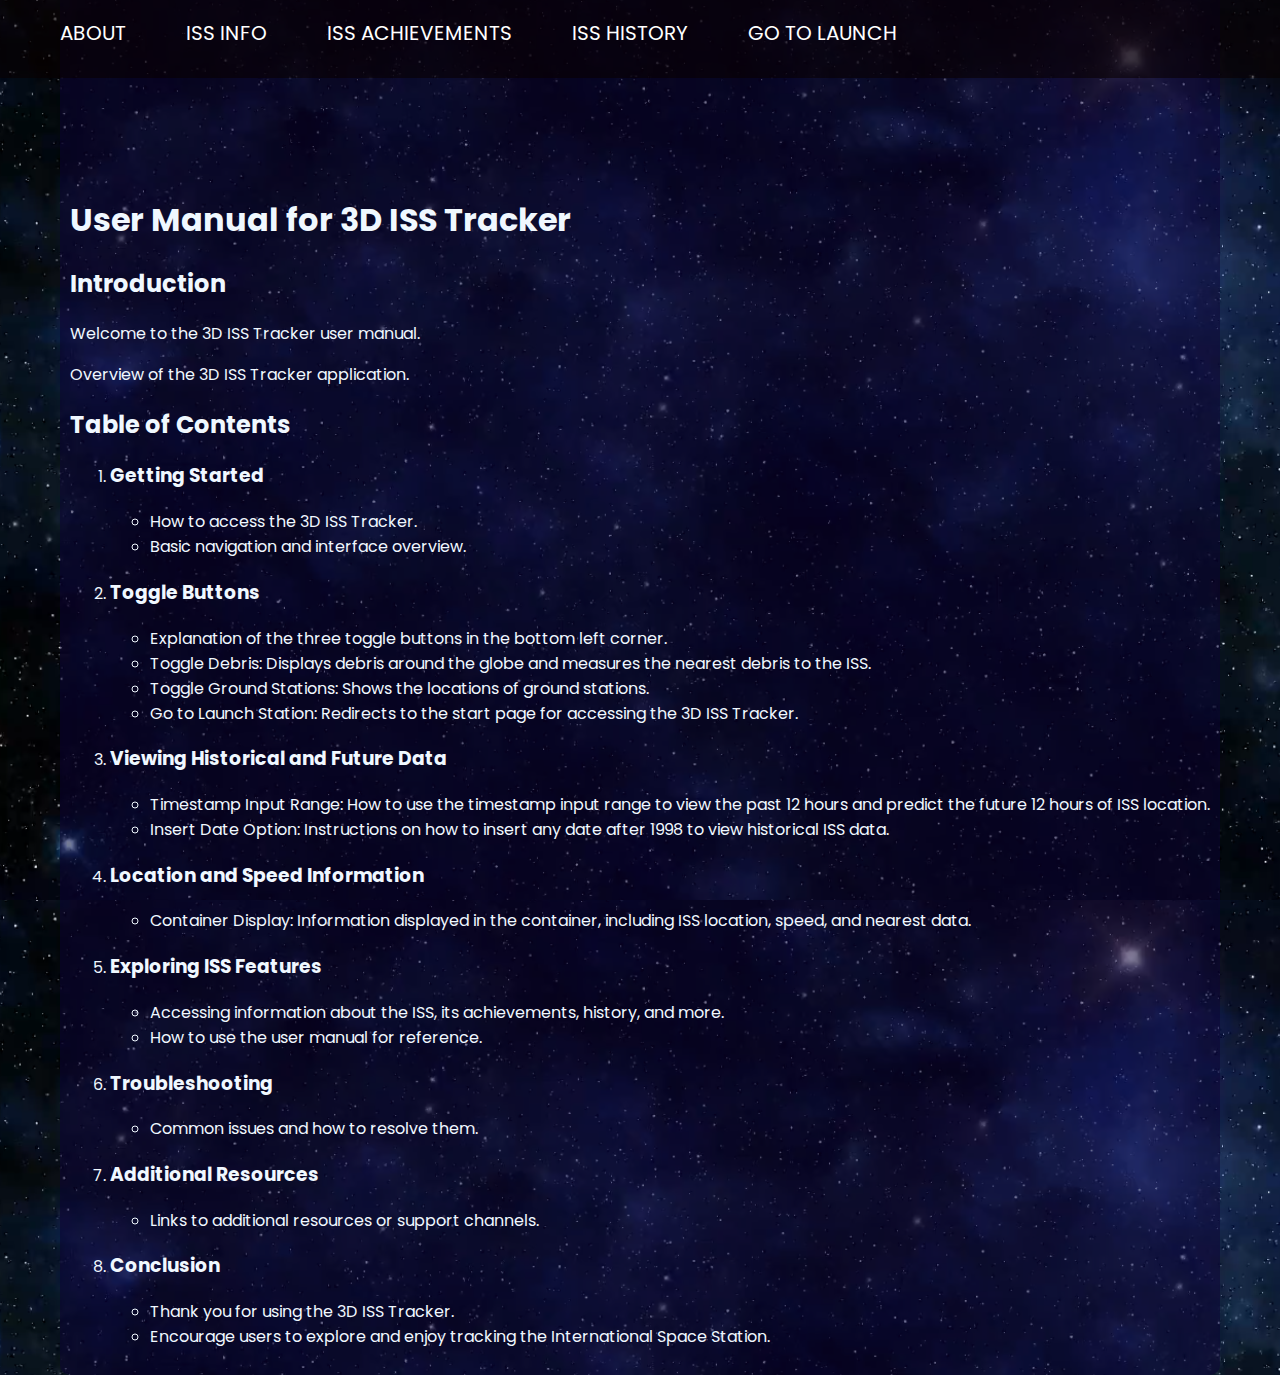
<file: navbar-info/about.html>
<!DOCTYPE html>
<html lang="en">
<head>
    <meta charset="UTF-8">
    <meta name="viewport" content="width=device-width, initial-scale=1.0">
    <link href='https://fonts.googleapis.com/css?family=Poppins' rel='stylesheet'>
    <style>
        body {
            font-family: 'Poppins';
            margin: 0;
            padding: 0;
            background-image: url('space.png');
            background-size: cover;
            background-position: left;
            display: flex;
            flex-direction: column;
            align-items: center;
            justify-content: center;
            height: 100vh;
            color: aliceblue;
            text-align: left;
            font-size: 16px;
        }

        /* Responsive styles */
        @media (max-width: 768px) {
            body {
                font-size: 16px;
            }
        }

        .info-container {
            padding-top: 60px;
            text-align: left;
            background-color: rgba(12, 2, 53, 0.523);
            padding: 10px;
            border-radius: 10px;
            margin-bottom: 20px;
            margin-top: 60px;
        }

        /* Your previous navbar styles */
        .navbar {
            font-family: 'Poppins', sans-serif;
            font-size: 16px;
            display: flex;
            justify-content: flex-start;
            align-items: center;
            position: absolute;
            top: 0;
            left: 0;
            width: 100%;
            background-color: rgba(8, 0, 0, 0.589);
            z-index: 2;
        }

        .navbar li {
            float: right;
            list-style: none;
            margin-right: 20px;
            color: white;
            cursor: pointer;
        }

        .navigation {
            font-family: 'Poppins', sans-serif;
            font-size: 22px;
            font-size: 20px;
            display: flex;
            margin-top: 8px;
            align-items: center;
        }

        .item {
            text-decoration: none;
            color: rgb(249, 242, 242);
            padding: 10px 20px;
            border-radius: 30px;
        }

        .item:hover {
            color: rgb(240, 230, 230);
            background-color: rgb(11, 4, 53);
        }

        .item:visited {
            background-color: yellow;
            background-size: auto;
        }

        .item:active {
            background-color: rgb(6, 219, 223);
        }
        ul li a {
        color: cyan;
    }
        
    </style>
    <title>ISS Tracker</title>
</head>
<body><div>
    <nav class="navbar">
        <ul class="navigation">
            <a href="about.html"><li class="item">ABOUT</li></a>
            <a href="iss-info.html"><li class="item">ISS INFO</li></a>
            <a href="iss-achivement.html"><li class="item">ISS ACHIEVEMENTS</li></a>
            <a href="iss-history.html"><li class="item">ISS HISTORY</li></a>
            <a href="/3D_ISS_Tracker-main/front.html"><li class="item">GO TO LAUNCH</li></a>
        </ul>
    </nav>
    </div>
    <div class="info-container">
      <br><br> <br><br><br>
        <div class="isshistory">
            <br><br><br><br><br><br><br><br><br><br><br><br><br><br><br><br><br><br><br> <h1>User Manual for 3D ISS Tracker</h1>

    <h2>Introduction</h2>
    <p>Welcome to the 3D ISS Tracker user manual.</p>
    <p>Overview of the 3D ISS Tracker application.</p>

    <h2>Table of Contents</h2>
    <ol>
        <li>
            <h3>Getting Started</h3>
            <ul>
                <li>How to access the 3D ISS Tracker.</li>
                <li>Basic navigation and interface overview.</li>
            </ul>
        </li>
        <li>
            <h3>Toggle Buttons</h3>
            <ul>
                <li>Explanation of the three toggle buttons in the bottom left corner.</li>
                <li>Toggle Debris: Displays debris around the globe and measures the nearest debris to the ISS.</li>
                <li>Toggle Ground Stations: Shows the locations of ground stations.</li>
                <li>Go to Launch Station: Redirects to the start page for accessing the 3D ISS Tracker.</li>
            </ul>
        </li>
        <li>
            <h3>Viewing Historical and Future Data</h3>
            <ul>
                <li>Timestamp Input Range: How to use the timestamp input range to view the past 12 hours and predict the future 12 hours of ISS location.</li>
                <li>Insert Date Option: Instructions on how to insert any date after 1998 to view historical ISS data.</li>
            </ul>
        </li>
        <li>
            <h3>Location and Speed Information</h3>
            <ul>
                <li>Container Display: Information displayed in the container, including ISS location, speed, and nearest data.</li>
            </ul>
        </li>
        <li>
            <h3>Exploring ISS Features</h3>
            <ul>
                <li>Accessing information about the ISS, its achievements, history, and more.</li>
                <li>How to use the user manual for reference.</li>
            </ul>
        </li>
        <li>
            <h3>Troubleshooting</h3>
            <ul>
                <li>Common issues and how to resolve them.</li>
            </ul>
        </li>
        <li>
            <h3>Additional Resources</h3>
            <ul>
                <li>Links to additional resources or support channels.</li>
            </ul>
        </li>
        <li>
            <h3>Conclusion</h3>
            <ul>
                <li>Thank you for using the 3D ISS Tracker.</li>
                <li>Encourage users to explore and enjoy tracking the International Space Station.</li>
            </ul>
        </li>
    </ol> 
            
        </div>
    </div>

</body>
</html>
</file>
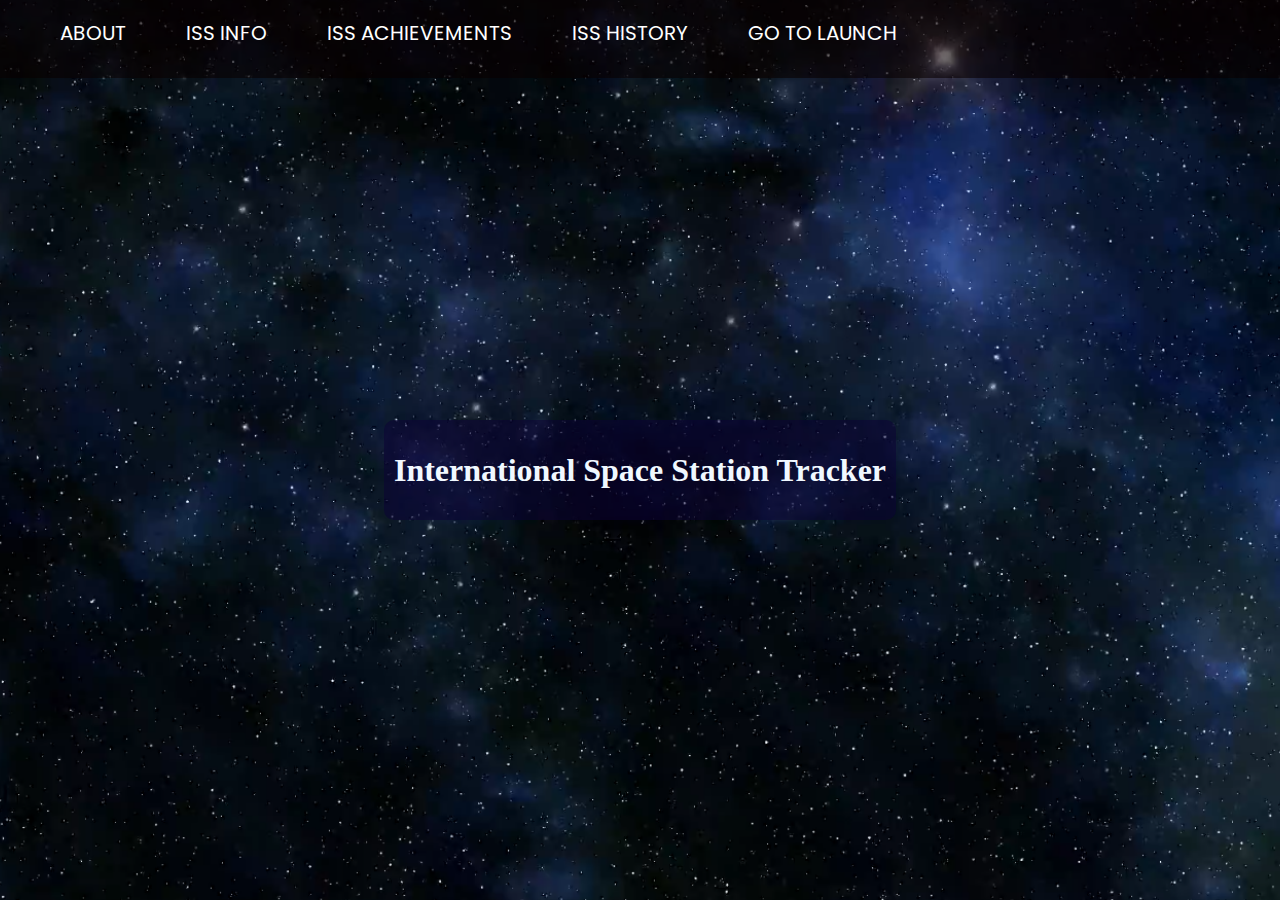
<file: navbar-info/iss-info.html>
<!DOCTYPE html>
<html lang="en">
<head>
    <meta charset="UTF-8">
    <meta name="viewport" content="width=device-width, initial-scale=1.0">
    <link href='https://fonts.googleapis.com/css?family=Poppins' rel='stylesheet'>
    <style>
        body {
          
            margin: 0;
            padding: 0;
            background-image: url('space.png'); /* Add your space background image here */
            background-size: cover;
            background-position: center;
            display: flex;
            flex-direction: column;
            align-items: center;
            justify-content: center;
            height: 100vh;
            color: aliceblue;
        }

        /* Responsive styles */
        @media (max-width: 768px) {
            body {
                font-size: 16px;
            }
        }

        .info-container {
            text-align: center;
            background-color: rgba(12, 2, 53, 0.523);
            padding: 10px;
            border-radius: 10px;
            margin-bottom: 20px;
            margin-top: 60px;
           
        }

        /* Your previous navbar styles */
        .navbar {
            font-family: 'Poppins';font-size: 22px;
            font-size: 20px;
            display: flex;
            justify-content: flex-start;
            align-items: center;
            position: absolute;
            top: 0;
            left: 0;
            width: 100%;
            background-color: rgba(0, 0, 0, 0.5);
            z-index: 2;
        }

        .navbar li {
            float: left;
            list-style: none;
            margin-right: 20px;
            color: white;
            cursor: pointer;
        }
        .navigation {
            font-family: 'Poppins';font-size: 22px;
            font-size: 20px;
            display: flex;
            
            margin-top:  8px;
            
            align-items: center;
           /* justify-content: center;*/
        }

        .item {
            text-decoration: none;
            color: rgb(249, 242, 242);
            padding: 10px 20px ;
            border-radius: 30px;

        }
        .item:hover{
            color: rgb(240, 230, 230);
            background-color: rgb(11, 4, 53);
        }
        .item:visited{
            background-color: yellow;
            background-size: auto;
            
        }
        .item:active{
            background-color:rgb(6, 219, 223);
        }
        .navbar {
            font-family: 'Poppins';font-size: 22px;
            font-size: 20px;
            display: flex;
            justify-content: flex-start;
            align-items: center;
            position: absolute;
            top: 0;
            left: 0;
            width: 100%;
            background-color: rgba(8, 0, 0, 0.589); /* Add a background color with some transparency */
            z-index: 2; /* Set a higher z-index to bring it to the front */
        }

        .navbar li {
            float: left;
            list-style: none;
        }
    </style>
    <title>ISS Tracker</title>
</head>
<body>
    <nav class="navbar">
        <ul class="navigation">
            <a href="about.html"><li class="item">ABOUT</li></a>
            <a href="iss-info.html"><li class="item">ISS INFO</li></a>
            <a href="iss-achivement.html"><li class="item">ISS ACHIEVEMENTS</li></a>
            <a href="iss-history.html"><li class="item">ISS HISTORY</li></a>
            <a href="/3D_ISS_Tracker-main/front.html"><li class="item">GO TO LAUNCH</li></a>
        </ul>
    </nav>
    <div class="info-container">
        <h1>International Space Station Tracker</h1>
        <div id="astronauts-info"></div>
        <div id="location-info"></div>
    </div>
    <script>
        async function updateISSData() {
            try {
                const astronautsInfo = document.getElementById('astronauts-info');
                const locationInfo = document.getElementById('location-info');

                const astronautsResponse = await fetch('http://api.open-notify.org/astros.json');
                const astronautsData = await astronautsResponse.json();

                const locationResponse = await fetch('http://api.open-notify.org/iss-now.json');
                const locationData = await locationResponse.json();
                const location = locationData.iss_position;

                astronautsInfo.innerHTML = `<h2>Astronauts on ISS</h2>`;
                astronautsData.people.forEach(person => {
                    astronautsInfo.innerHTML += `<p>${person.name} - on board</p>`;
                });

                locationInfo.innerHTML = `<h2>ISS Current Location</h2>`;
                locationInfo.innerHTML += `<p>Latitude: ${location.latitude}</p>`;
                locationInfo.innerHTML += `<p>Longitude: ${location.longitude}</p>`;
            } catch (error) {
                console.error('Error:', error);
            }
        }

        setInterval(updateISSData, 5000);
        updateISSData();
    </script>
</body>
</html>
</file>
